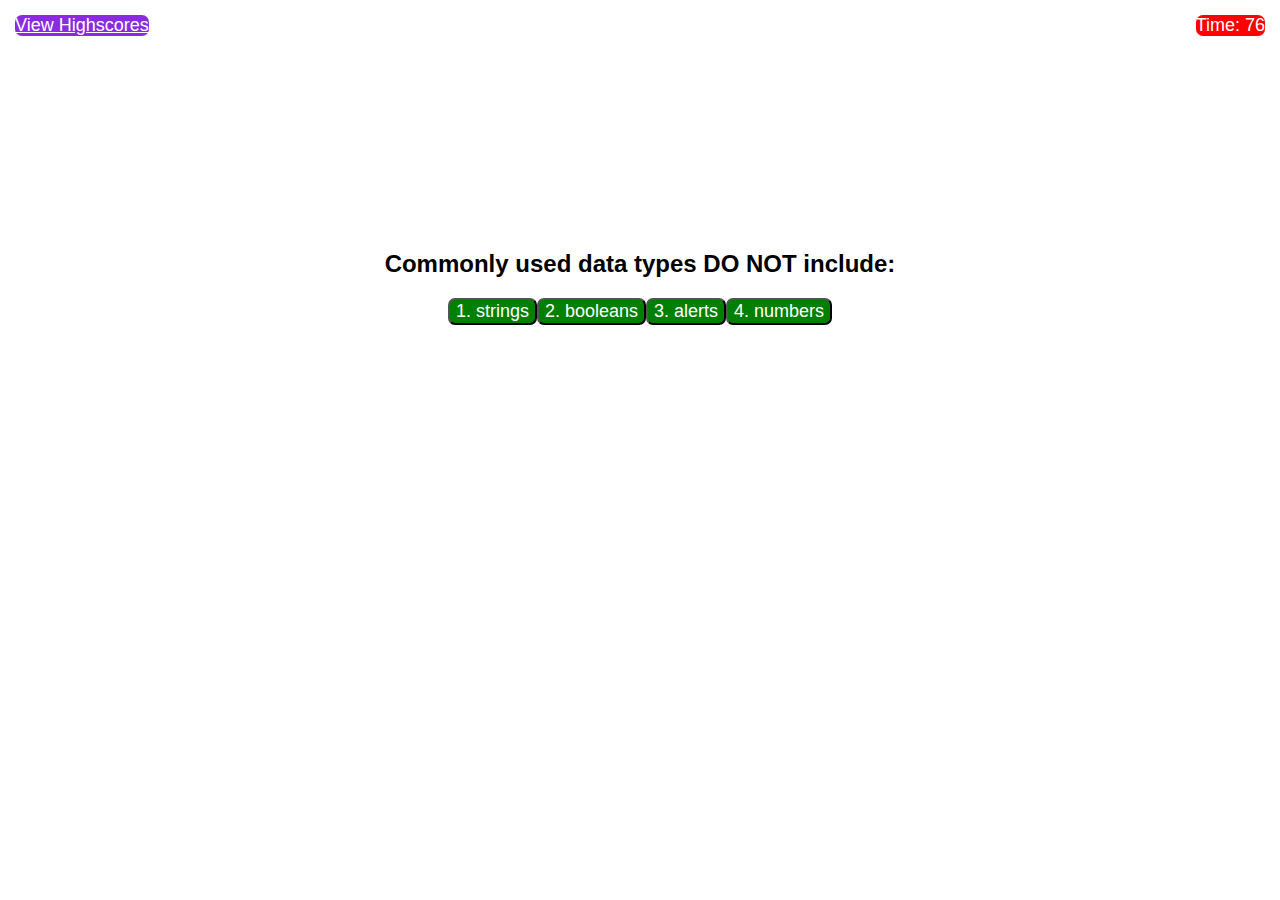
<file: index.html>
<html lang="en">

<head>
  <meta charset="UTF-8">
  <meta http-equiv="X-UA-Compatible" content="IE=edge">
  <meta name="viewport" content="width=device-width, initial-scale=1.0">
  <title> Code Quiz! </title>
  <link rel="stylesheet" href="./Assets/style.css" />
</head>

<body>
  <div id="highScores"><a href="./highscores.html">View Highscores</a></div>

  <div class="time"> Time: <span id="time"> </span></div>

  <div class="container">
    <div id="start-screen" class="start">
      <h1>Coding Quiz Challenge</h1>
      <p>
        Try to answer the following code-related questions within the time limit.
        <br>
        Keep in mind that incorrect answers will penalize your score and time by ten seconds.
        <br>
        Good Luck!
      </p>
      <button id="begin" class="beginBtn">Start Quiz</button>
    </div>

    <div id="questions" class="hide">
      <h2 id="questions-title"></h2>
      <div id="choices" class="answer"></div>
    </div>

    <div id="feedback" class="feedback hide"></div>

    <div id="finished" class="hide">
      <h2>All done!</h2>
      <p>
        Your final score is <span id="score"></span>.
      </p>
      <p>
        Enter your initials: <input type="text" id="initials"></input>
        <button id="submitBtn" class= "submit"> Submit </button>
      </p>
    </div>
  </div>
  


  <script src="./Assets/questions.js"></script>
  <script src="./Assets/quiz.js"></script>
</body>

</html>
</file>
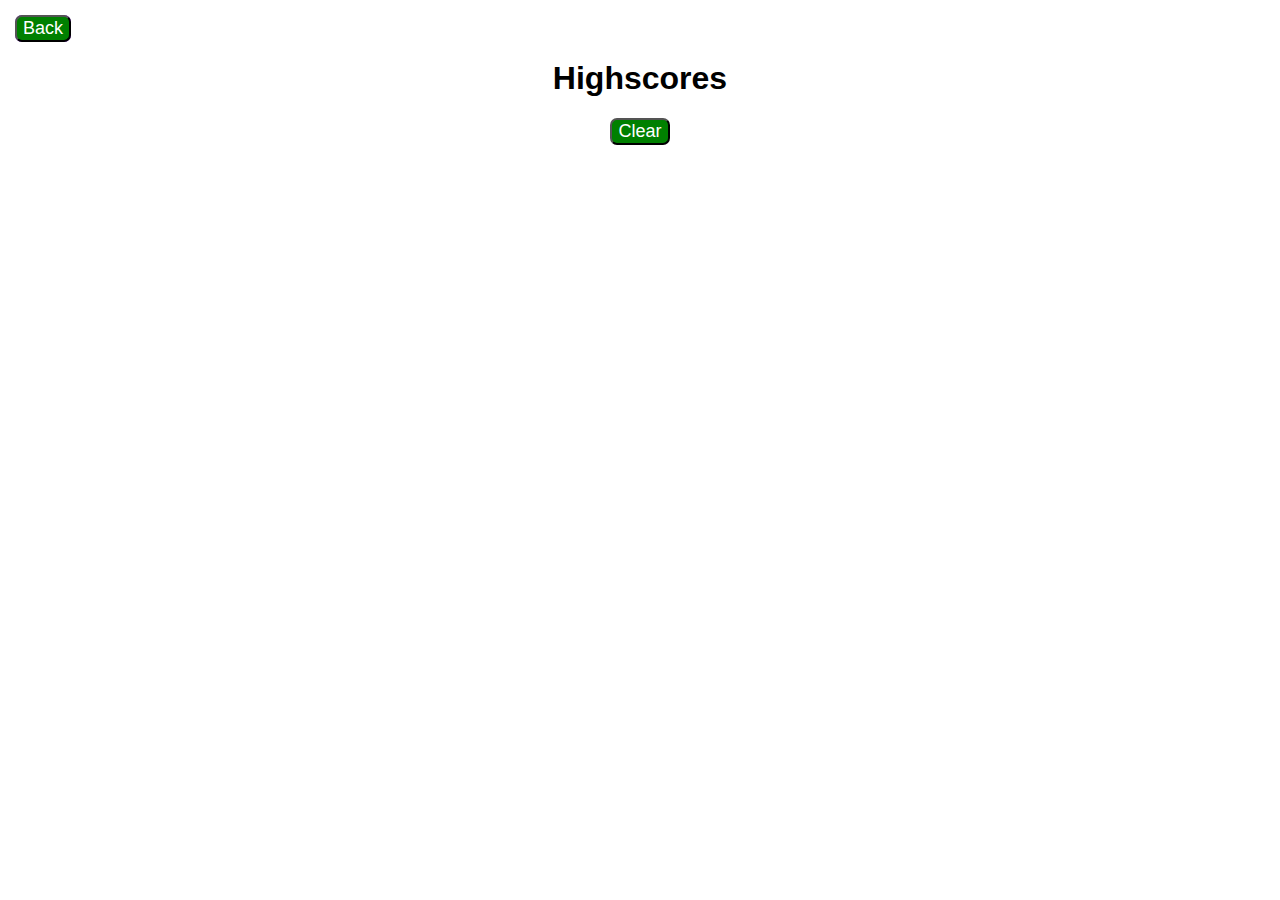
<file: highscores.html>
<html lang="en">
<head>
    <meta charset="UTF-8">
    <meta http-equiv="X-UA-Compatible" content="IE=edge">
    <meta name="viewport" content="width=device-width, initial-scale=1.0">
    <title>Highscores</title>
    <link rel="stylesheet" href="./Assets/style.css"/>
</head>
<body>
    
    <div class = "main">
        <h1>Highscores</h1> 
        <a href="./index.html"><button>Back</button></a>
        <button id="remove">Clear</button>
    </div>
        
    <script src="./Assets/highscores.js"></script>
</body>
</html>
</file>
<file: Assets/style.css>
body {
    font-family: Arial;
    text-align: center;
    
}

a {
    font-family: Arial;
    font-size: large;
    background-color: blueviolet;
    color: white;
    position: absolute;
    left: 15px;
    top: 15px;
    border-radius: 7px;
}

.container {
    margin: 150px auto 0 auto;
    max-width: 700px;
  }

.main {
    margin: 10px auto 0 auto;
    max-width: 700px;
}

ol {
    padding-left: 0px;
    max-height: 400px;
    overflow: auto;
}
  
li {
    padding: 5px;
    list-style: decimal inside none;
}
  
li:nth-child(odd) {
    background-color: #f3edfc;
}

.begin {
    font-family: Arial;
    color: white;
}

.time {
    font-family: Arial;
    font-size: large;
    background-color: red;
    color: white;
    position: absolute;
    right: 15px;
    top: 15px;
    border-radius: 7px;
}

h1 {
    text-align: center;
    padding-top: 50px;
}

h2 {
    text-align: center;
    padding-top: 100px;
}

p {
    text-align: center;
}

.hide {
    display: none;
}

button {
    background-color: green;
    color: white;
    font-size: large;
    border-radius: 7px;
    text-align: center;
}

.choices button {
    display: block;
}

.feedback {
    font-style: italic;
    font-size: 120%;
    margin-top: 20px;
    padding-top: 10px;
    color: gray;
    border-top: 2px solid #ccc;
}
</file>
